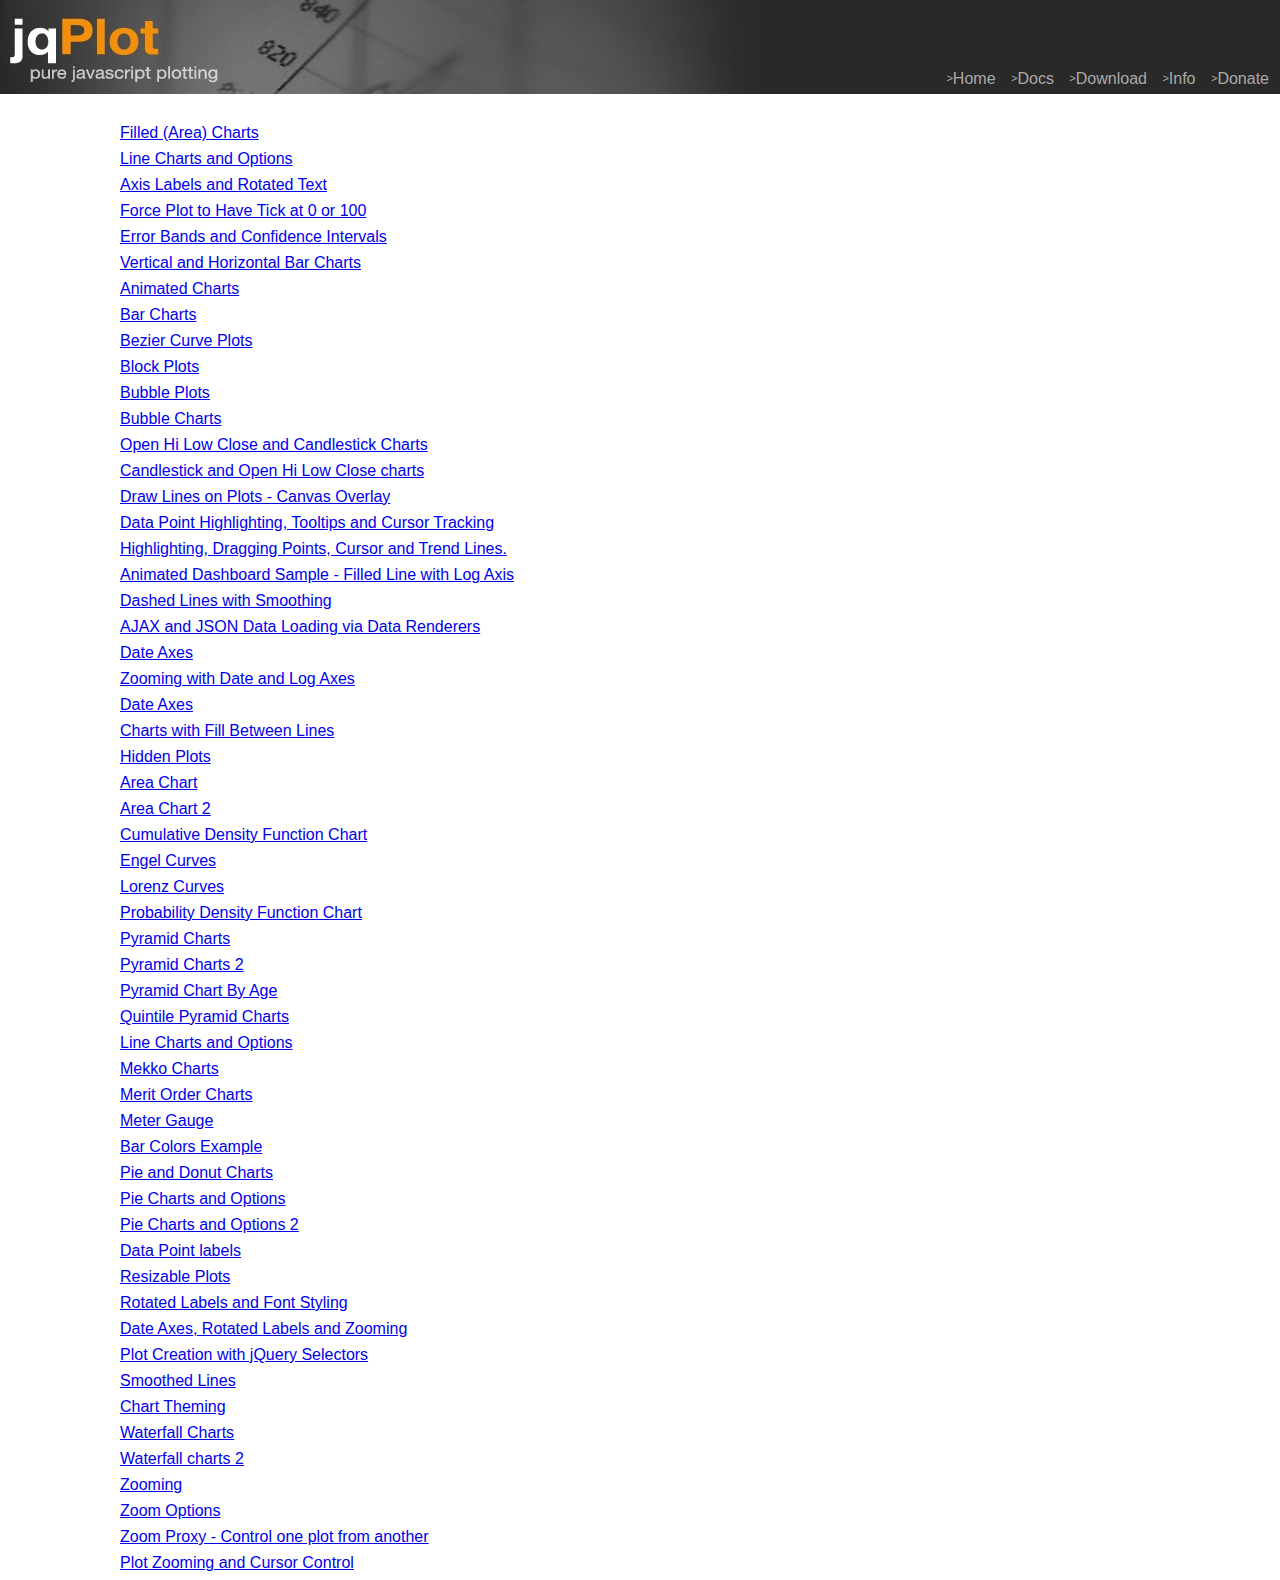
<file: web/js/JQPlot_dist/examples/index.html>
<!DOCTYPE html>

<html>
<head>
    
    <title>jqPlot Sample Charts</title>

    <link class="include" rel="stylesheet" type="text/css" href="../jquery.jqplot.min.css" />
    <link rel="stylesheet" type="text/css" href="examples.min.css" />
    <link type="text/css" rel="stylesheet" href="syntaxhighlighter/styles/shCoreDefault.min.css" />
    <link type="text/css" rel="stylesheet" href="syntaxhighlighter/styles/shThemejqPlot.min.css" />
  
  <!--[if lt IE 9]><script language="javascript" type="text/javascript" src="../excanvas.js"></script><![endif]-->
    <script class="include" type="text/javascript" src="../jquery.min.js"></script>

</head>
<body>
    <div class="logo">
   <div class="nav">
   <a class="nav" href="../../../index.php"><span>&gt;</span>Home</a>
   <a class="nav"  href="../../../docs/"><span>&gt;</span>Docs</a>
   <a class="nav"  href="../../download/"><span>&gt;</span>Download</a>
   <a class="nav" href="../../../info.php"><span>&gt;</span>Info</a>
   <a class="nav"  href="../../../donate.php"><span>&gt;</span>Donate</a>
   </div>
</div>
<!-- Index content goes here -->

<style type="text/css">

    p.example-link {
        margin-top: 0.5em;
        margin-bottom: 0.5em;
        margin-left: 120px;
    }

</style>

<div class="example-links">

<p class="example-link"><a class="example-link" href="area.html">Filled (Area) Charts</a></p>
<p class="example-link"><a class="example-link" href="axisLabelTests.html">Line Charts and Options</a></p>
<p class="example-link"><a class="example-link" href="axisLabelsRotatedText.html">Axis Labels and Rotated Text</a></p>
<p class="example-link"><a class="example-link" href="axisScalingForceTickAt.html">Force Plot to Have Tick at 0 or 100</a></p>
<p class="example-link"><a class="example-link" href="bandedLine.html">Error Bands and Confidence Intervals</a></p>
<p class="example-link"><a class="example-link" href="bar-charts.html">Vertical and Horizontal Bar Charts</a></p>
<p class="example-link"><a class="example-link" href="barLineAnimated.html">Animated Charts</a></p>
<p class="example-link"><a class="example-link" href="barTest.html">Bar Charts</a></p>
<p class="example-link"><a class="example-link" href="bezierCurve.html">Bezier Curve Plots</a></p>
<p class="example-link"><a class="example-link" href="blockPlot.html">Block Plots</a></p>
<p class="example-link"><a class="example-link" href="bubble-plots.html">Bubble Plots</a></p>
<p class="example-link"><a class="example-link" href="bubbleChart.html">Bubble Charts</a></p>
<p class="example-link"><a class="example-link" href="candlestick-charts.html">Open Hi Low Close and Candlestick Charts</a></p>
<p class="example-link"><a class="example-link" href="candlestick.html">Candlestick and Open Hi Low Close charts</a></p>
<p class="example-link"><a class="example-link" href="canvas-overlay.html">Draw Lines on Plots - Canvas Overlay</a></p>
<p class="example-link"><a class="example-link" href="cursor-highlighter.html">Data Point Highlighting, Tooltips and Cursor Tracking</a></p>
<p class="example-link"><a class="example-link" href="customHighlighterCursorTrendline.html">Highlighting, Dragging Points, Cursor and Trend Lines.</a></p>
<p class="example-link"><a class="example-link" href="dashboardWidget.html">Animated Dashboard Sample - Filled Line with Log Axis</a></p>
<p class="example-link"><a class="example-link" href="dashedLines.html">Dashed Lines with Smoothing</a></p>
<p class="example-link"><a class="example-link" href="data-renderers.html">AJAX and JSON Data Loading via Data Renderers</a></p>
<p class="example-link"><a class="example-link" href="date-axes.html">Date Axes</a></p>
<p class="example-link"><a class="example-link" href="dateAxisLogAxisZooming.html">Zooming with Date and Log Axes</a></p>
<p class="example-link"><a class="example-link" href="dateAxisRenderer.html">Date Axes</a></p>
<p class="example-link"><a class="example-link" href="fillBetweenLines.html">Charts with Fill Between Lines</a></p>
<p class="example-link"><a class="example-link" href="hiddenPlotsInTabs.html">Hidden Plots</a></p>
<p class="example-link"><a class="example-link" href="kcp_area.html">Area Chart</a></p>
<p class="example-link"><a class="example-link" href="kcp_area2.html">Area Chart 2</a></p>
<p class="example-link"><a class="example-link" href="kcp_cdf.html">Cumulative Density Function Chart</a></p>
<p class="example-link"><a class="example-link" href="kcp_engel.html">Engel Curves</a></p>
<p class="example-link"><a class="example-link" href="kcp_lorenz.html">Lorenz Curves</a></p>
<p class="example-link"><a class="example-link" href="kcp_pdf.html">Probability Density Function Chart</a></p>
<p class="example-link"><a class="example-link" href="kcp_pyramid.html">Pyramid Charts</a></p>
<p class="example-link"><a class="example-link" href="kcp_pyramid2.html">Pyramid Charts 2</a></p>
<p class="example-link"><a class="example-link" href="kcp_pyramid_by_age.html">Pyramid Chart By Age</a></p>
<p class="example-link"><a class="example-link" href="kcp_quintiles.html">Quintile Pyramid Charts</a></p>
<p class="example-link"><a class="example-link" href="line-charts.html">Line Charts and Options</a></p>
<p class="example-link"><a class="example-link" href="mekkoCharts.html">Mekko Charts</a></p>
<p class="example-link"><a class="example-link" href="meritOrder.html">Merit Order Charts</a></p>
<p class="example-link"><a class="example-link" href="meterGauge.html">Meter Gauge</a></p>
<p class="example-link"><a class="example-link" href="multipleBarColors.html">Bar Colors Example</a></p>
<p class="example-link"><a class="example-link" href="pie-donut-charts.html">Pie and Donut Charts</a></p>
<p class="example-link"><a class="example-link" href="pieTest.html">Pie Charts and Options</a></p>
<p class="example-link"><a class="example-link" href="pieTest4.html">Pie Charts and Options 2</a></p>
<p class="example-link"><a class="example-link" href="point-labels.html">Data Point labels</a></p>
<p class="example-link"><a class="example-link" href="resizablePlot.html">Resizable Plots</a></p>
<p class="example-link"><a class="example-link" href="rotated-tick-labels.html">Rotated Labels and Font Styling</a></p>
<p class="example-link"><a class="example-link" href="rotatedTickLabelsZoom.html">Date Axes, Rotated Labels and Zooming</a></p>
<p class="example-link"><a class="example-link" href="selectorSyntax.html">Plot Creation with jQuery Selectors</a></p>
<p class="example-link"><a class="example-link" href="smoothedLine.html">Smoothed Lines</a></p>
<p class="example-link"><a class="example-link" href="theming.html">Chart Theming</a></p>
<p class="example-link"><a class="example-link" href="waterfall.html">Waterfall Charts</a></p>
<p class="example-link"><a class="example-link" href="waterfall2.html">Waterfall charts 2</a></p>
<p class="example-link"><a class="example-link" href="zoom1.html">Zooming</a></p>
<p class="example-link"><a class="example-link" href="zoomOptions.html">Zoom Options</a></p>
<p class="example-link"><a class="example-link" href="zoomProxy.html">Zoom Proxy - Control one plot from another</a></p>
<p class="example-link"><a class="example-link" href="zooming.html">Plot Zooming and Cursor Control</a></p>

</div>

<!-- End Index content -->


    </div>

</body>


</html>
</file>
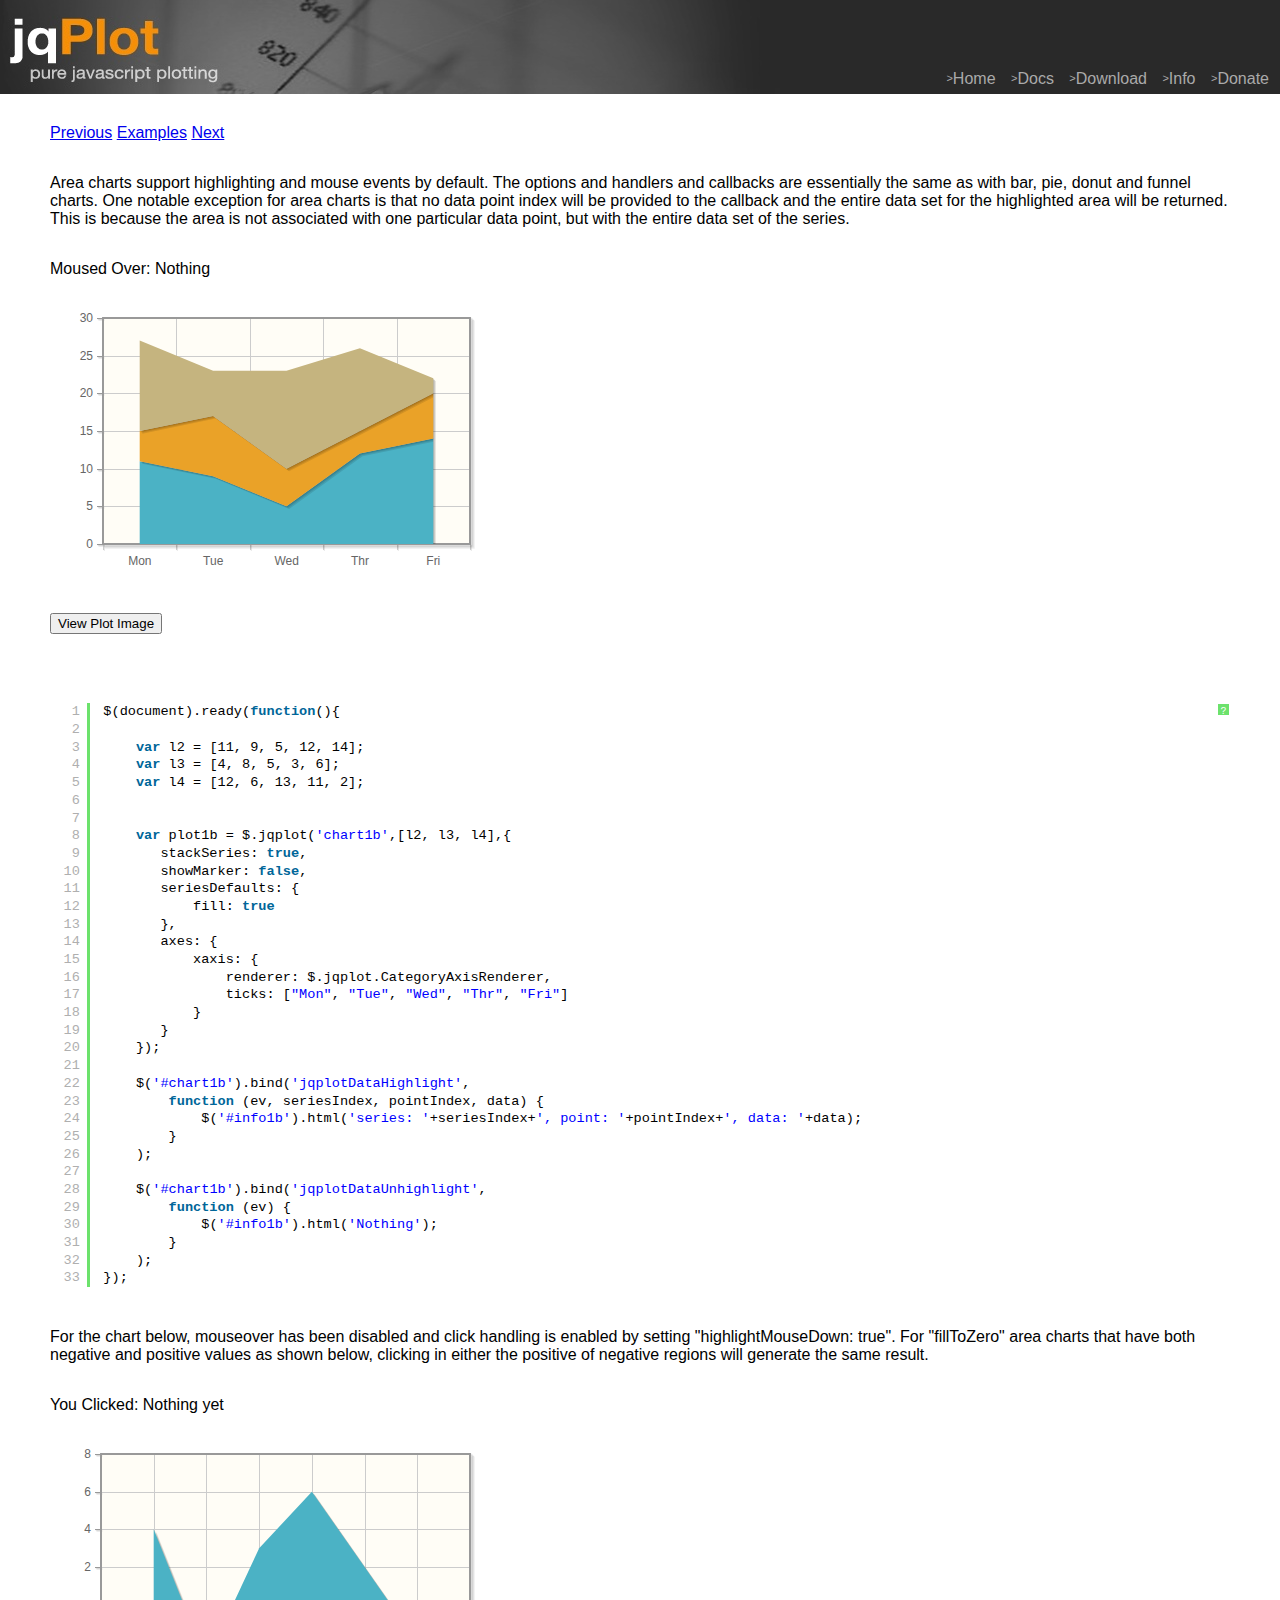
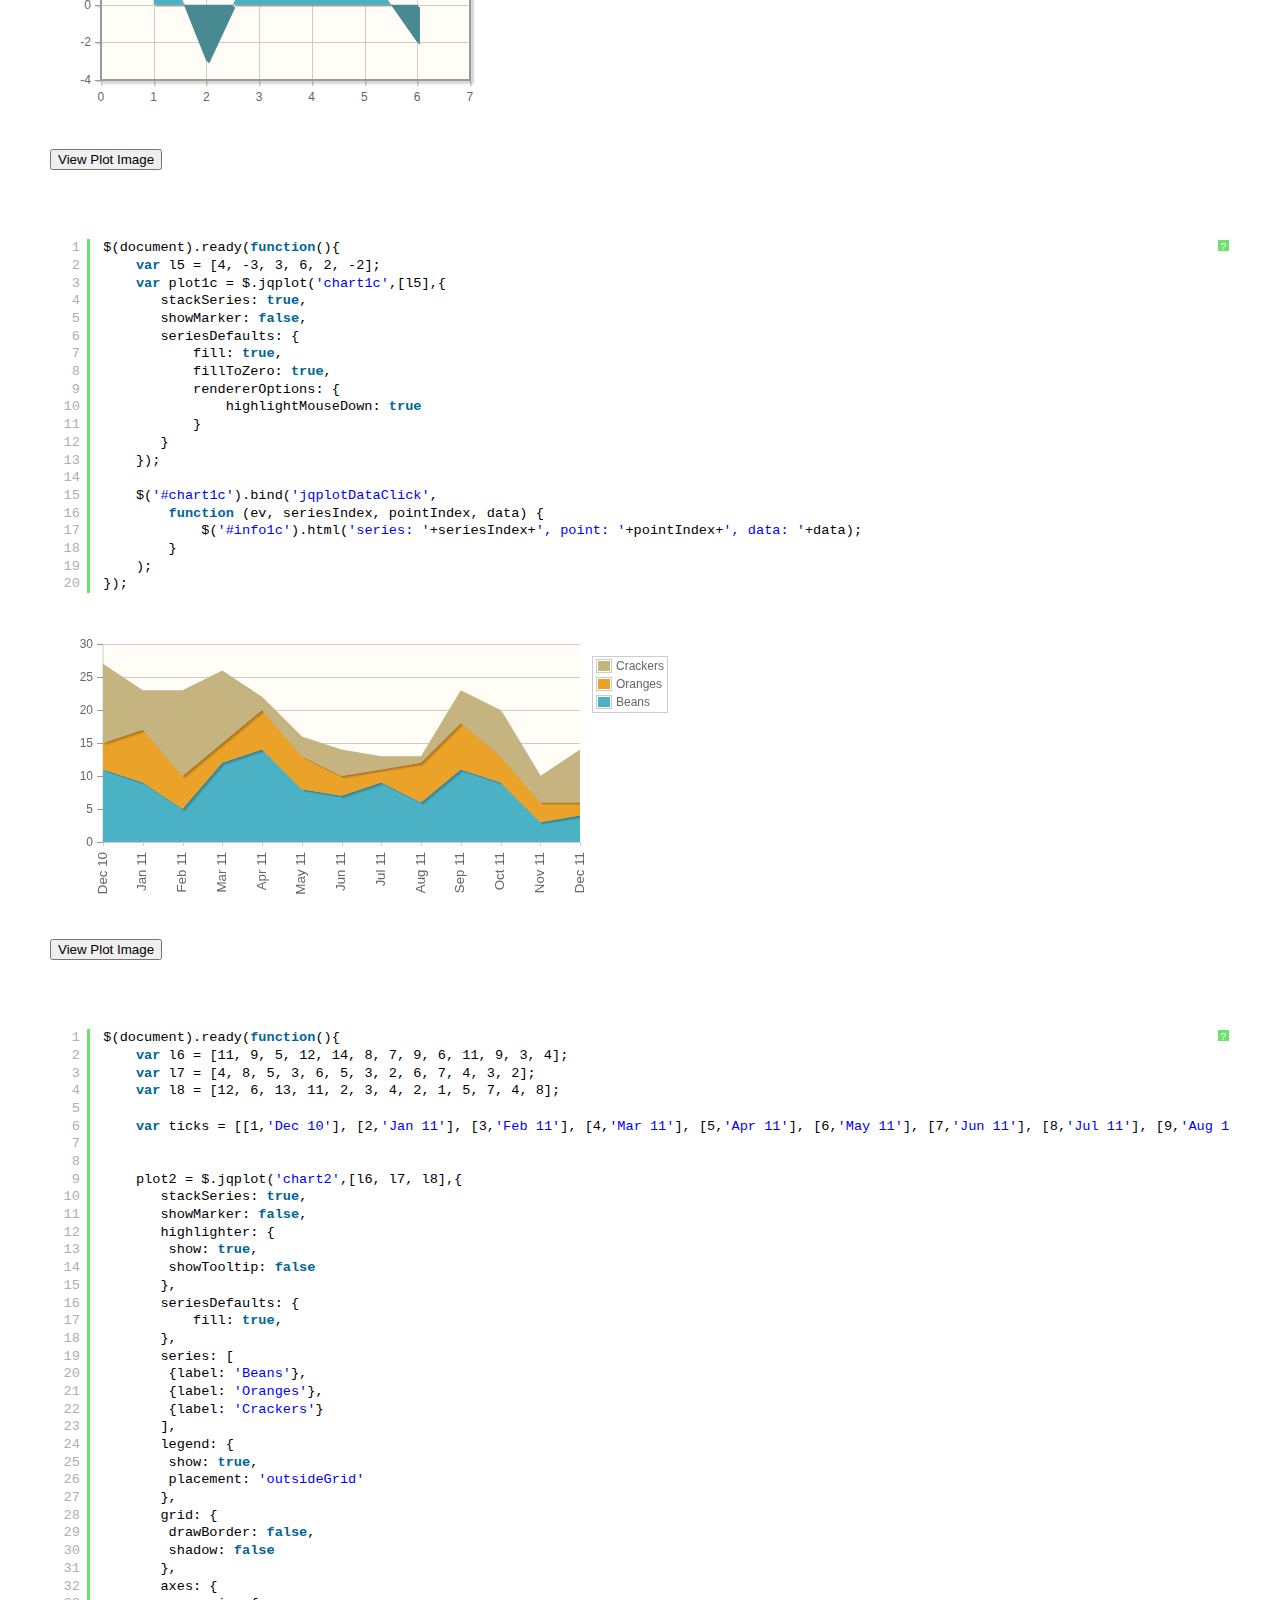
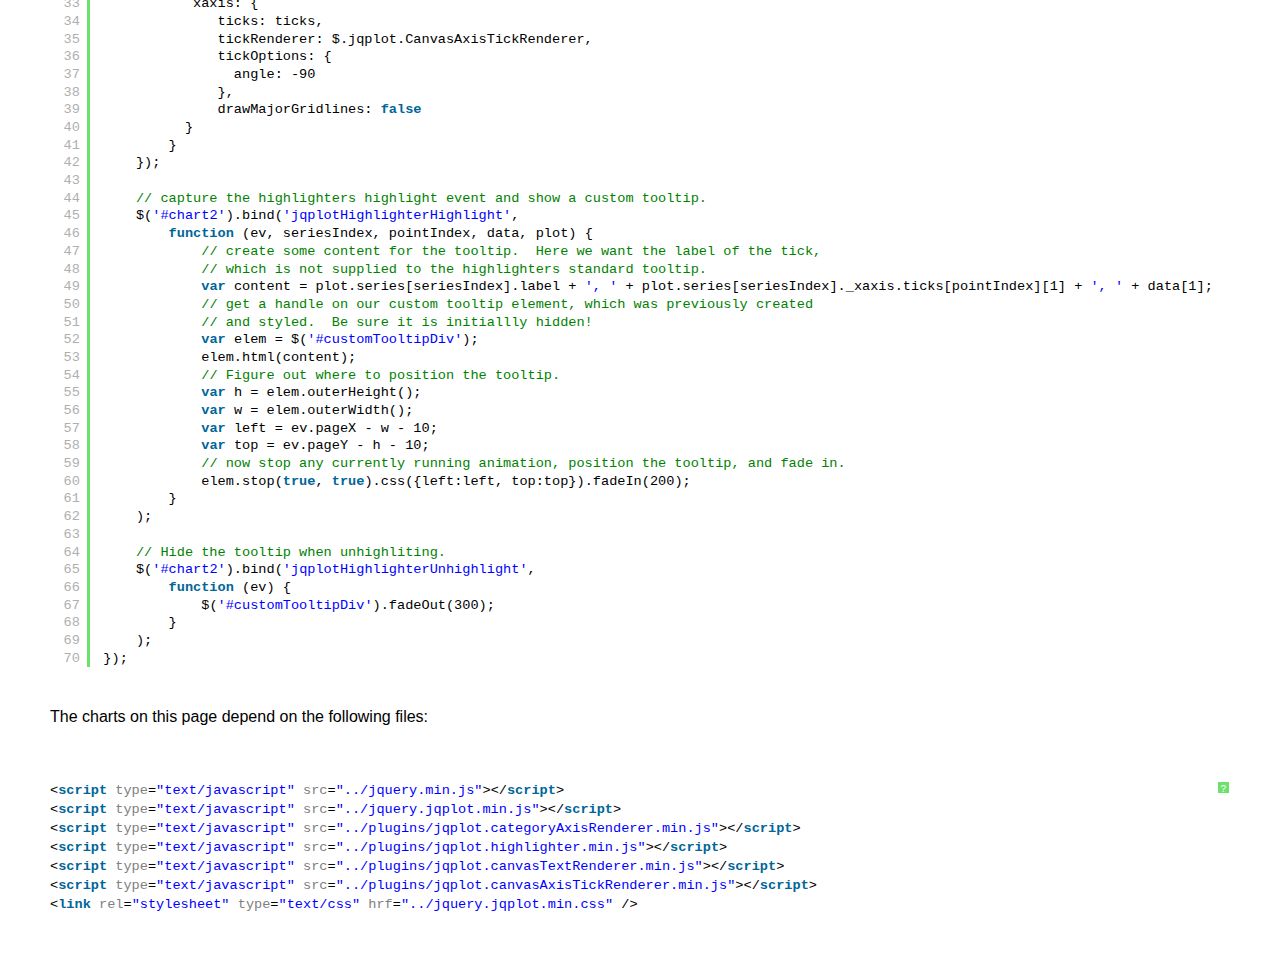
<file: web/js/JQPlot_dist/examples/area.html>
<!DOCTYPE html>

<html>
<head>
	
	<title>Filled (Area) Charts</title>

    <link class="include" rel="stylesheet" type="text/css" href="../jquery.jqplot.min.css" />
    <link rel="stylesheet" type="text/css" href="examples.min.css" />
    <link type="text/css" rel="stylesheet" href="syntaxhighlighter/styles/shCoreDefault.min.css" />
    <link type="text/css" rel="stylesheet" href="syntaxhighlighter/styles/shThemejqPlot.min.css" />
  
  <!--[if lt IE 9]><script language="javascript" type="text/javascript" src="../excanvas.js"></script><![endif]-->
    <script class="include" type="text/javascript" src="../jquery.min.js"></script>
    
   
</head>
<body>
    <div class="logo">
   <div class="nav">
   <a class="nav" href="../../../index.php"><span>&gt;</span>Home</a>
   <a class="nav"  href="../../../docs/"><span>&gt;</span>Docs</a>
   <a class="nav"  href="../../download/"><span>&gt;</span>Download</a>
   <a class="nav" href="../../../info.php"><span>&gt;</span>Info</a>
   <a class="nav"  href="../../../donate.php"><span>&gt;</span>Donate</a>
   </div>
</div>
    <div class="example-content">

    <div class="example-nav">
  <a href="zooming.html">Previous</a> <a href="./">Examples</a> <a href="axisLabelTests.html">Next</a></div>

      
<!-- Example scripts go here -->

<style type="text/css">
.jqplot-target {
    margin: 30px;
}

#customTooltipDiv {
    position: absolute; 
    display: none; 
    color: #333333;
    font-size: 0.8em;
    border: 1px solid #666666; 
    background-color: rgba(160, 160, 160, 0.2);
    padding: 2px;
}
</style>

<p>Area charts support highlighting and mouse events by default.  The options and handlers and callbacks are essentially the same as with bar, pie, donut and funnel charts.  One notable exception for area charts is that no data point index will be provided to the callback and the entire data set for the highlighted area will be returned.  This is because the area is not associated with one particular data point, but with the entire data set of the series.</p>

<div><span>Moused Over: </span><span id="info1b">Nothing</span></div>

<div id="chart1b" style="width:400px;height:260px;"></div>

<p>For the chart below, mouseover has been disabled and click handling is enabled by setting "highlightMouseDown: true".  For "fillToZero" area charts that have both negative and positive values as shown below, clicking in either the positive of negative regions will generate the same result.</p> 

<div><span>You Clicked: </span><span id="info1c">Nothing yet</span></div>

<div id="chart1c" style="width:400px;height:260px;"></div>

<div id="chart2" style="width:600px;height:260px;"></div>

<div id="customTooltipDiv">I'm a tooltip.</div>
  


<script class="code" language="javascript" type="text/javascript">
$(document).ready(function(){

    var l2 = [11, 9, 5, 12, 14];
    var l3 = [4, 8, 5, 3, 6];
    var l4 = [12, 6, 13, 11, 2];    

    
    var plot1b = $.jqplot('chart1b',[l2, l3, l4],{
       stackSeries: true,
       showMarker: false,
       seriesDefaults: {
           fill: true
       },
       axes: {
           xaxis: {
               renderer: $.jqplot.CategoryAxisRenderer,
               ticks: ["Mon", "Tue", "Wed", "Thr", "Fri"]
           }
       }
    });
    
    $('#chart1b').bind('jqplotDataHighlight', 
        function (ev, seriesIndex, pointIndex, data) {
            $('#info1b').html('series: '+seriesIndex+', point: '+pointIndex+', data: '+data);
        }
    );
    
    $('#chart1b').bind('jqplotDataUnhighlight', 
        function (ev) {
            $('#info1b').html('Nothing');
        }
    );
});
</script>
 
 
<script class="code" language="javascript" type="text/javascript">
$(document).ready(function(){   
    var l5 = [4, -3, 3, 6, 2, -2];
    var plot1c = $.jqplot('chart1c',[l5],{
       stackSeries: true,
       showMarker: false,
       seriesDefaults: {
           fill: true,
           fillToZero: true,
           rendererOptions: {
               highlightMouseDown: true
           }
       }
    });

    $('#chart1c').bind('jqplotDataClick', 
        function (ev, seriesIndex, pointIndex, data) {
            $('#info1c').html('series: '+seriesIndex+', point: '+pointIndex+', data: '+data);
        }
    );
});
</script>


<script class="code" language="javascript" type="text/javascript">
$(document).ready(function(){
    var l6 = [11, 9, 5, 12, 14, 8, 7, 9, 6, 11, 9, 3, 4];
    var l7 = [4, 8, 5, 3, 6, 5, 3, 2, 6, 7, 4, 3, 2];
    var l8 = [12, 6, 13, 11, 2, 3, 4, 2, 1, 5, 7, 4, 8];

    var ticks = [[1,'Dec 10'], [2,'Jan 11'], [3,'Feb 11'], [4,'Mar 11'], [5,'Apr 11'], [6,'May 11'], [7,'Jun 11'], [8,'Jul 11'], [9,'Aug 11'], [10,'Sep 11'], [11,'Oct 11'], [12,'Nov 11'], [13,'Dec 11']];  

    
    plot2 = $.jqplot('chart2',[l6, l7, l8],{
       stackSeries: true,
       showMarker: false,
       highlighter: {
        show: true,
        showTooltip: false
       },
       seriesDefaults: {
           fill: true,
       },
       series: [
        {label: 'Beans'},
        {label: 'Oranges'},
        {label: 'Crackers'}
       ],
       legend: {
        show: true,
        placement: 'outsideGrid'
       },
       grid: {
        drawBorder: false,
        shadow: false
       },
       axes: {
           xaxis: {
              ticks: ticks,
              tickRenderer: $.jqplot.CanvasAxisTickRenderer,
              tickOptions: {
                angle: -90 
              },
              drawMajorGridlines: false
          }           
        }
    });
    
    // capture the highlighters highlight event and show a custom tooltip.
    $('#chart2').bind('jqplotHighlighterHighlight', 
        function (ev, seriesIndex, pointIndex, data, plot) {
            // create some content for the tooltip.  Here we want the label of the tick,
            // which is not supplied to the highlighters standard tooltip.
            var content = plot.series[seriesIndex].label + ', ' + plot.series[seriesIndex]._xaxis.ticks[pointIndex][1] + ', ' + data[1];
            // get a handle on our custom tooltip element, which was previously created
            // and styled.  Be sure it is initiallly hidden!
            var elem = $('#customTooltipDiv');
            elem.html(content);
            // Figure out where to position the tooltip.
            var h = elem.outerHeight();
            var w = elem.outerWidth();
            var left = ev.pageX - w - 10;
            var top = ev.pageY - h - 10;
            // now stop any currently running animation, position the tooltip, and fade in.
            elem.stop(true, true).css({left:left, top:top}).fadeIn(200);
        }
    );
    
    // Hide the tooltip when unhighliting.
    $('#chart2').bind('jqplotHighlighterUnhighlight', 
        function (ev) {
            $('#customTooltipDiv').fadeOut(300);
        }
    );
});
</script>

<!-- End example scripts -->

<!-- Don't touch this! -->


    <script class="include" type="text/javascript" src="../jquery.jqplot.min.js"></script>
    <script type="text/javascript" src="syntaxhighlighter/scripts/shCore.min.js"></script>
    <script type="text/javascript" src="syntaxhighlighter/scripts/shBrushJScript.min.js"></script>
    <script type="text/javascript" src="syntaxhighlighter/scripts/shBrushXml.min.js"></script>
<!-- Additional plugins go here -->

  <script class="include" type="text/javascript" src="../plugins/jqplot.categoryAxisRenderer.min.js"></script>
  <script class="include" type="text/javascript" src="../plugins/jqplot.highlighter.min.js"></script>
  <script class="include" type="text/javascript" src="../plugins/jqplot.canvasTextRenderer.min.js"></script>
  <script class="include" type="text/javascript" src="../plugins/jqplot.canvasAxisTickRenderer.min.js"></script>

<!-- End additional plugins -->


	</div>	
	<script type="text/javascript" src="example.min.js"></script>

</body>


</html>
</file>
<file: web/js/JQPlot_dist/examples/examples.min.css>
body{margin:0;padding:0;font-family:"Trebuchet MS",Arial,Helvetica,sans-serif;}div.logo{position:relative;height:94px;padding:0;margin-bottom:30px;top:0;background-image:url('./images/logo.jpg');background-repeat:no-repeat;background-color:#292929;}div.nav{position:relative;top:70px;text-align:right;}a.nav span{font-size:11px;position:relative;bottom:2px;}a.nav:visited{text-decoration:none;border:0;color:#aaa;}a.nav,a.nav:link{border:0;text-decoration:none;font-family:Tahoma,"Helvetica Neue","Trebuchet MS",Verdana,Arial,sans-serif;font-size:16px;color:#aaa;margin-right:11px;}a.nav:hover{text-decoration:none;border:0;color:#E0771C;}a.nav:active{text-decoration:none;border:0;color:#E0771C;}div.example-content{margin:30px 50px;}div.example-nav{margin-bottom:30px;}pre.code-block{background:#D8F4DC;border:1px solid #c8c8c8;padding-top:1em;padding-left:3em;padding-bottom:1em;margin-top:1em;margin-bottom:3em;}pre.code{border:1px solid #c8c8c8;padding-top:1em;padding-left:3em;padding-bottom:1em;margin-top:1em;margin-bottom:4em;}div.include{margin-bottom:2em;}p{margin:2em 0;}.jqplot-image-button{margin-bottom:15px;margin-top:15px;}div.jqplot-image-container{position:relative;z-index:11;margin:auto;display:none;background-color:#fff;border:1px solid #999;display:inline-block;margin-top:25px;}div.jqplot-image-container-header{font-size:1.0em;font-weight:bold;padding:5px 15px;background-color:#eee;}div.jqplot-image-container-content{padding:15px;background-color:#fff;}a.jqplot-image-container-close{float:right;}div.example-plot{width:500px;height:300px;}.jqplot-table-legend-label{white-space:nowrap;}div.syntaxhighlighter{margin-top:4em!important;margin-bottom:3em!important;}
</file>
<file: web/js/JQPlot_dist/examples/syntaxhighlighter/styles/shCoreDefault.min.css>
.syntaxhighlighter a,.syntaxhighlighter div,.syntaxhighlighter code,.syntaxhighlighter table,.syntaxhighlighter table td,.syntaxhighlighter table tr,.syntaxhighlighter table tbody,.syntaxhighlighter table thead,.syntaxhighlighter table caption,.syntaxhighlighter textarea{-moz-border-radius:0 0 0 0!important;-webkit-border-radius:0 0 0 0!important;background:none!important;border:0!important;bottom:auto!important;float:none!important;height:auto!important;left:auto!important;line-height:1.1em!important;margin:0!important;outline:0!important;overflow:visible!important;padding:0!important;position:static!important;right:auto!important;text-align:left!important;top:auto!important;vertical-align:baseline!important;width:auto!important;box-sizing:content-box!important;font-family:"Consolas","Bitstream Vera Sans Mono","Courier New",Courier,monospace!important;font-weight:normal!important;font-style:normal!important;font-size:1em!important;min-height:inherit!important;min-height:auto!important;}.syntaxhighlighter{width:100%!important;margin:1em 0 1em 0!important;position:relative!important;overflow:auto!important;font-size:1em!important;}.syntaxhighlighter.source{overflow:hidden!important;}.syntaxhighlighter .bold{font-weight:bold!important;}.syntaxhighlighter .italic{font-style:italic!important;}.syntaxhighlighter .line{white-space:pre!important;}.syntaxhighlighter table{width:100%!important;}.syntaxhighlighter table caption{text-align:left!important;padding:.5em 0 .5em 1em!important;}.syntaxhighlighter table td.code{width:100%!important;}.syntaxhighlighter table td.code .container{position:relative!important;}.syntaxhighlighter table td.code .container textarea{box-sizing:border-box!important;position:absolute!important;left:0!important;top:0!important;width:100%!important;height:100%!important;border:none!important;background:white!important;padding-left:1em!important;overflow:hidden!important;white-space:pre!important;}.syntaxhighlighter table td.gutter .line{text-align:right!important;padding:0 .5em 0 1em!important;}.syntaxhighlighter table td.code .line{padding:0 1em!important;}.syntaxhighlighter.nogutter td.code .container textarea,.syntaxhighlighter.nogutter td.code .line{padding-left:0!important;}.syntaxhighlighter.show{display:block!important;}.syntaxhighlighter.collapsed table{display:none!important;}.syntaxhighlighter.collapsed .toolbar{padding:.1em .8em 0 .8em!important;font-size:1em!important;position:static!important;width:auto!important;height:auto!important;}.syntaxhighlighter.collapsed .toolbar span{display:inline!important;margin-right:1em!important;}.syntaxhighlighter.collapsed .toolbar span a{padding:0!important;display:none!important;}.syntaxhighlighter.collapsed .toolbar span a.expandSource{display:inline!important;}.syntaxhighlighter .toolbar{position:absolute!important;right:1px!important;top:1px!important;width:11px!important;height:11px!important;font-size:10px!important;z-index:10!important;}.syntaxhighlighter .toolbar span.title{display:inline!important;}.syntaxhighlighter .toolbar a{display:block!important;text-align:center!important;text-decoration:none!important;padding-top:1px!important;}.syntaxhighlighter .toolbar a.expandSource{display:none!important;}.syntaxhighlighter.ie{font-size:.9em!important;padding:1px 0 1px 0!important;}.syntaxhighlighter.ie .toolbar{line-height:8px!important;}.syntaxhighlighter.ie .toolbar a{padding-top:0!important;}.syntaxhighlighter.printing .line.alt1 .content,.syntaxhighlighter.printing .line.alt2 .content,.syntaxhighlighter.printing .line.highlighted .number,.syntaxhighlighter.printing .line.highlighted.alt1 .content,.syntaxhighlighter.printing .line.highlighted.alt2 .content{background:none!important;}.syntaxhighlighter.printing .line .number{color:#bbb!important;}.syntaxhighlighter.printing .line .content{color:black!important;}.syntaxhighlighter.printing .toolbar{display:none!important;}.syntaxhighlighter.printing a{text-decoration:none!important;}.syntaxhighlighter.printing .plain,.syntaxhighlighter.printing .plain a{color:black!important;}.syntaxhighlighter.printing .comments,.syntaxhighlighter.printing .comments a{color:#008200!important;}.syntaxhighlighter.printing .string,.syntaxhighlighter.printing .string a{color:blue!important;}.syntaxhighlighter.printing .keyword{color:#069!important;font-weight:bold!important;}.syntaxhighlighter.printing .preprocessor{color:gray!important;}.syntaxhighlighter.printing .variable{color:#a70!important;}.syntaxhighlighter.printing .value{color:#090!important;}.syntaxhighlighter.printing .functions{color:#ff1493!important;}.syntaxhighlighter.printing .constants{color:#06c!important;}.syntaxhighlighter.printing .script{font-weight:bold!important;}.syntaxhighlighter.printing .color1,.syntaxhighlighter.printing .color1 a{color:gray!important;}.syntaxhighlighter.printing .color2,.syntaxhighlighter.printing .color2 a{color:#ff1493!important;}.syntaxhighlighter.printing .color3,.syntaxhighlighter.printing .color3 a{color:red!important;}.syntaxhighlighter.printing .break,.syntaxhighlighter.printing .break a{color:black!important;}.syntaxhighlighter{background-color:white!important;}.syntaxhighlighter .line.alt1{background-color:white!important;}.syntaxhighlighter .line.alt2{background-color:white!important;}.syntaxhighlighter .line.highlighted.alt1,.syntaxhighlighter .line.highlighted.alt2{background-color:#e0e0e0!important;}.syntaxhighlighter .line.highlighted.number{color:black!important;}.syntaxhighlighter table caption{color:black!important;}.syntaxhighlighter .gutter{color:#afafaf!important;}.syntaxhighlighter .gutter .line{border-right:3px solid #6ce26c!important;}.syntaxhighlighter .gutter .line.highlighted{background-color:#6ce26c!important;color:white!important;}.syntaxhighlighter.printing .line .content{border:none!important;}.syntaxhighlighter.collapsed{overflow:visible!important;}.syntaxhighlighter.collapsed .toolbar{color:blue!important;background:white!important;border:1px solid #6ce26c!important;}.syntaxhighlighter.collapsed .toolbar a{color:blue!important;}.syntaxhighlighter.collapsed .toolbar a:hover{color:red!important;}.syntaxhighlighter .toolbar{color:white!important;background:#6ce26c!important;border:none!important;}.syntaxhighlighter .toolbar a{color:white!important;}.syntaxhighlighter .toolbar a:hover{color:black!important;}.syntaxhighlighter .plain,.syntaxhighlighter .plain a{color:black!important;}.syntaxhighlighter .comments,.syntaxhighlighter .comments a{color:#008200!important;}.syntaxhighlighter .string,.syntaxhighlighter .string a{color:blue!important;}.syntaxhighlighter .keyword{color:#069!important;}.syntaxhighlighter .preprocessor{color:gray!important;}.syntaxhighlighter .variable{color:#a70!important;}.syntaxhighlighter .value{color:#090!important;}.syntaxhighlighter .functions{color:#ff1493!important;}.syntaxhighlighter .constants{color:#06c!important;}.syntaxhighlighter .script{font-weight:bold!important;color:#069!important;background-color:none!important;}.syntaxhighlighter .color1,.syntaxhighlighter .color1 a{color:gray!important;}.syntaxhighlighter .color2,.syntaxhighlighter .color2 a{color:#ff1493!important;}.syntaxhighlighter .color3,.syntaxhighlighter .color3 a{color:red!important;}.syntaxhighlighter .keyword{font-weight:bold!important;}
</file>
<file: web/js/JQPlot_dist/examples/syntaxhighlighter/styles/shThemejqPlot.min.css>
.syntaxhighlighter{background-color:transparent!important;}.syntaxhighlighter .line.alt1{background-color:transparent!important;}.syntaxhighlighter .line.alt2{background-color:transparent!important;}.syntaxhighlighter .line.highlighted.alt1,.syntaxhighlighter .line.highlighted.alt2{background-color:#e0e0e0!important;}.syntaxhighlighter .line.highlighted.number{color:black!important;}.syntaxhighlighter table caption{color:black!important;}.syntaxhighlighter .gutter{color:#afafaf!important;}.syntaxhighlighter .gutter .line{border-right:3px solid #6ce26c!important;}.syntaxhighlighter .gutter .line.highlighted{background-color:#6ce26c!important;color:white!important;}.syntaxhighlighter.printing .line .content{border:none!important;}.syntaxhighlighter.collapsed{overflow:visible!important;}.syntaxhighlighter.collapsed .toolbar{color:blue!important;background:white!important;border:1px solid #6ce26c!important;}.syntaxhighlighter.collapsed .toolbar a{color:blue!important;}.syntaxhighlighter.collapsed .toolbar a:hover{color:red!important;}.syntaxhighlighter .toolbar{color:white!important;background:#6ce26c!important;border:none!important;}.syntaxhighlighter .toolbar a{color:white!important;}.syntaxhighlighter .toolbar a:hover{color:black!important;}.syntaxhighlighter .plain,.syntaxhighlighter .plain a{color:black!important;}.syntaxhighlighter .comments,.syntaxhighlighter .comments a{color:#008200!important;}.syntaxhighlighter .string,.syntaxhighlighter .string a{color:blue!important;}.syntaxhighlighter .keyword{color:#069!important;}.syntaxhighlighter .preprocessor{color:gray!important;}.syntaxhighlighter .variable{color:#a70!important;}.syntaxhighlighter .value{color:#090!important;}.syntaxhighlighter .functions{color:#ff1493!important;}.syntaxhighlighter .constants{color:#06c!important;}.syntaxhighlighter .script{font-weight:bold!important;color:#069!important;background-color:none!important;}.syntaxhighlighter .color1,.syntaxhighlighter .color1 a{color:gray!important;}.syntaxhighlighter .color2,.syntaxhighlighter .color2 a{color:#ff1493!important;}.syntaxhighlighter .color3,.syntaxhighlighter .color3 a{color:red!important;}.syntaxhighlighter .keyword{font-weight:bold!important;}.syntaxhighlighter a,.syntaxhighlighter div,.syntaxhighlighter code,.syntaxhighlighter table,.syntaxhighlighter table td,.syntaxhighlighter table tr,.syntaxhighlighter table tbody,.syntaxhighlighter table thead,.syntaxhighlighter table caption,.syntaxhighlighter textarea{line-height:1.3em!important;}div.syntaxhighlighter{font-size:.85em!important;}div.include div.syntaxhighlighter table td.code .line{margin-top:.1em!important;}
</file>
